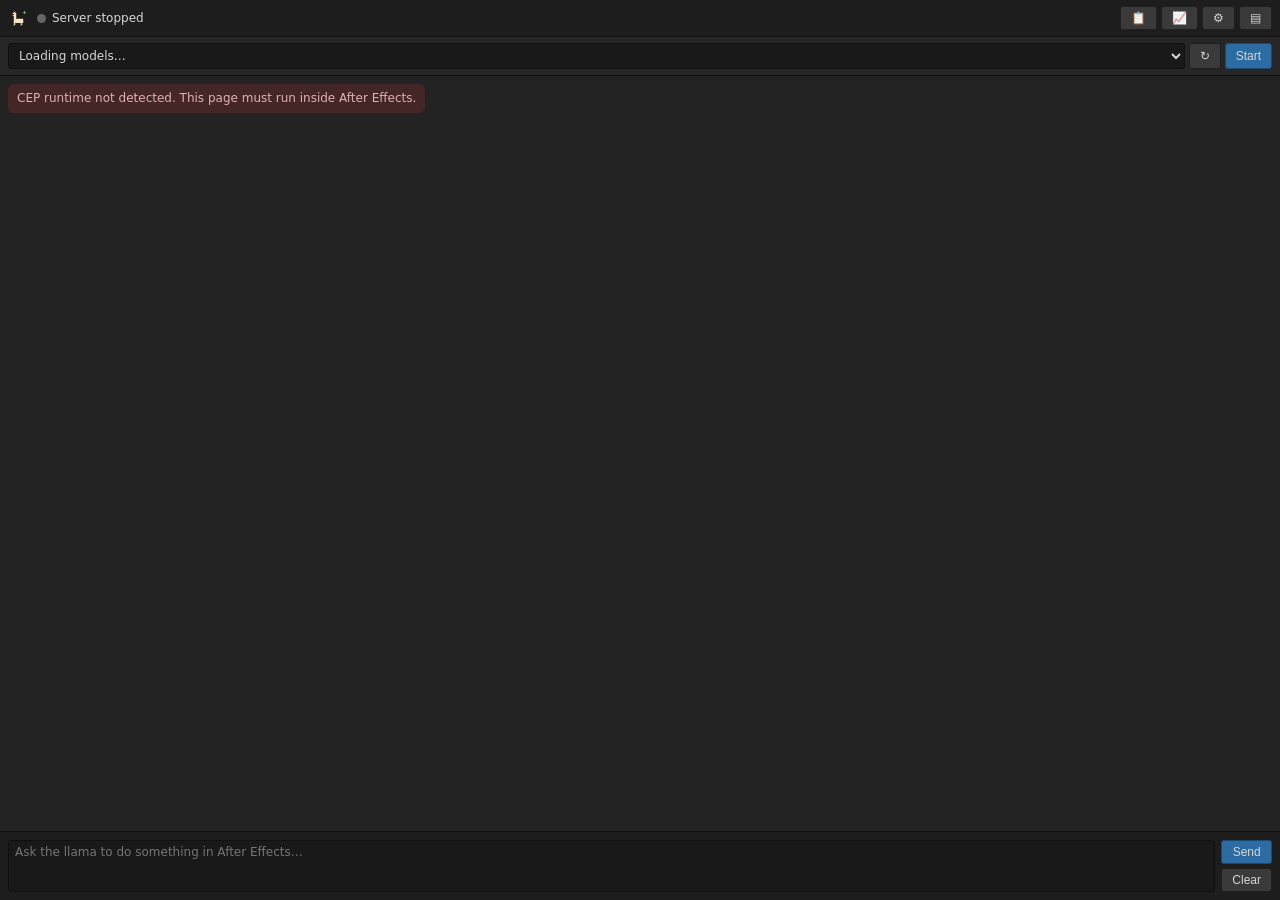
<file: extension/index.html>
<!DOCTYPE html>
<html>
<head>
  <meta charset="UTF-8"/>
  <title>AE Llama</title>
  <link rel="stylesheet" href="css/style.css"/>
</head>
<body>
  <div id="app">

    <header id="topbar">
      <div id="status">
        <img id="brand-icon" src="icons/icon-dark.png" alt=""
             width="23" height="23"/>
        <span id="status-dot" class="dot off"></span>
        <span id="status-text">Server stopped</span>
      </div>
      <div id="topbar-buttons">
        <button id="btn-copy-chat"
                title="Copy the whole chat + system info">&#128203;</button>
        <button id="btn-visualizer" title="Visualizer">&#128200;</button>
        <button id="btn-settings" title="Settings">&#9881;</button>
        <button id="btn-logs" title="Server log">&#9636;</button>
      </div>
    </header>

    <section id="model-row">
      <select id="model-select" title="Model file (.gguf)">
        <option value="">Loading models&hellip;</option>
      </select>
      <button id="btn-refresh-models" title="Rescan models folder">&#8635;</button>
      <button id="btn-server-toggle" class="primary" title="Start / stop llama-server">Start</button>
    </section>

    <section id="starter-row" class="hidden">
      <select id="starter-select" title="Curated models sized to your GPU"></select>
      <button id="btn-get-model" class="primary">Download</button>
    </section>

    <section id="progress-row" class="hidden">
      <div id="progress-info">
        <span id="progress-label"></span>
        <div id="progress-track"><div id="progress-fill"></div></div>
      </div>
      <button id="btn-progress-cancel" class="danger" title="Cancel download">&#10005;</button>
    </section>

    <section id="settings-drawer" class="drawer hidden">
      <h3>Updates</h3>
      <p id="version-line" class="fineprint"></p>
      <label class="check">
        <input id="set-auto-update" type="checkbox"/>
        <span>Install panel updates automatically</span>
      </label>
      <div class="drawer-actions" style="justify-content: flex-start;">
        <button id="btn-check-updates">Check for updates</button>
        <button id="btn-update-panel">Update panel now</button>
        <button id="btn-update-engine">Reinstall / update engine</button>
        <button id="btn-self-test"
                title="Run every tool against a scratch comp in real AE and report pass/fail">
          Run self-test</button>
      </div>

      <h3>Models</h3>
      <p class="fineprint">Curated GGUF models sized to your GPU; the best
        fit for your VRAM is preselected. Downloads go to the models folder.</p>
      <div class="pathfield">
        <select id="set-model-select"></select>
        <button id="btn-get-model-settings">Download</button>
      </div>

      <h3>Settings</h3>

      <label class="check">
        <input id="set-dryrun" type="checkbox"/>
        <span>Dry run (show commands, don't apply)</span>
      </label>

      <div class="drawer-actions" style="justify-content: flex-start;">
        <button id="btn-advanced-toggle">Advanced &#9656;</button>
      </div>

      <div id="advanced-settings" class="hidden">
        <label>Models folder
          <div class="pathfield">
            <input id="set-models-dir" type="text" spellcheck="false"/>
            <button id="btn-browse-models-dir">&hellip;</button>
          </div>
        </label>

        <label>llama-server.exe
          <div class="pathfield">
            <input id="set-server-path" type="text" spellcheck="false"/>
            <button id="btn-browse-server">&hellip;</button>
          </div>
        </label>

        <div class="grid2">
          <label>Port
            <input id="set-port" type="number" min="1024" max="65535"/>
          </label>
          <label>Context size
            <input id="set-ctx" type="number" min="512" step="512"/>
          </label>
          <label>GPU layers (-ngl)
            <input id="set-ngl" type="number" min="0" max="999"/>
          </label>
          <label>Temperature
            <input id="set-temp" type="number" min="0" max="2" step="0.1"/>
          </label>
          <label>Max tool rounds
            <input id="set-rounds" type="number" min="1" max="8"/>
          </label>
          <label title="Testing: enforce this VRAM budget instead of the measured one, so any hardware tier's behavior can be exercised on this card. 0 = use the real number.">
            VRAM override (GB, 0&nbsp;=&nbsp;off)
            <input id="set-vram-override" type="number" min="0" max="256"/>
          </label>
        </div>
      </div>

      <div class="drawer-actions" style="justify-content: flex-start;">
        <button id="btn-comfy-toggle">ComfyUI &#9656;</button>
      </div>

      <div id="comfy-settings" class="hidden">
        <h3>ComfyUI (image / video generation)</h3>

        <label>Backend
          <select id="set-comfy-backend">
            <option value="managed">Built-in (the panel installs and runs it)</option>
            <option value="own">Use my own ComfyUI</option>
          </select>
        </label>

        <label>Built-in backend port
          <input id="set-comfy-managed-port" type="number" min="1"
                 max="65535" step="1" placeholder="8288"/>
        </label>

        <label>Instance URL (only used with "Use my own ComfyUI")
          <input id="set-comfy-url" type="text" spellcheck="false"
                 placeholder="http://127.0.0.1:8188"/>
        </label>

        <label>My ComfyUI install folder (optional &mdash; set this even
          when using the built-in backend: the panel reads its
          <code>models</code> folder AND its
          <code>extra_model_paths.yaml</code>, so every model you already
          have is found)
          <div class="pathfield">
            <input id="set-comfy-dir" type="text" spellcheck="false"/>
            <button id="btn-browse-comfy-dir">&hellip;</button>
          </div>
        </label>

        <label>Workflow templates folder (API-format .json)
          <div class="pathfield">
            <input id="set-comfy-workflows" type="text" spellcheck="false"/>
            <button id="btn-browse-comfy-workflows">&hellip;</button>
          </div>
        </label>

        <label>Generated files folder
          <div class="pathfield">
            <input id="set-comfy-out" type="text" spellcheck="false"/>
            <button id="btn-browse-comfy-out">&hellip;</button>
          </div>
        </label>

        <label>Models folder (optional &mdash; generation models get big)
          <div class="pathfield">
            <input id="set-comfy-models" type="text" spellcheck="false"
                   placeholder="(default: inside the hidden backend)"/>
            <button id="btn-browse-comfy-models">&hellip;</button>
          </div>
        </label>

        <label>Extra model folders (optional &mdash; one per line; already
          have models elsewhere? Point at them. Per-kind:
          <code>checkpoints=D:\SD\ckpts</code>)
          <textarea id="set-comfy-model-roots" rows="2" spellcheck="false"
                    placeholder="(none)"></textarea>
        </label>
        <div class="drawer-actions" style="justify-content: flex-start;">
          <button id="btn-scan-model-roots"
                  title="Look in the usual ComfyUI model folders on this PC (never the whole drive)">
            Scan for models</button>
        </div>
        <div id="model-roots-report" class="model-roots-report"><!-- filled
          by main.js: per-line folder check, or scan candidates --></div>

        <div class="grid2">
          <label>Generation timeout (s)
            <input id="set-comfy-timeout" type="number" min="30" step="30"/>
          </label>
          <label>Pause chat during generation
            <select id="set-comfy-pause-llm">
              <option value="auto">auto &mdash; this card decides</option>
              <option value="always">always</option>
              <option value="never">never (refuse what cannot fit)</option>
            </select>
          </label>
        </div>

        <div id="tier-line" class="tier-line"><!-- filled by main.js:
          the combined hardware-tier line (chat + generation picks) --></div>
        <div class="enhance-block">
          <span class="enhance-title">Workflows</span>
          <div id="comfy-enhance-list">
            <!-- one row per installed template, filled by main.js from
                 Tools.workflowRows(): what it renders, what it needs,
                 whether it is enabled, and whether the chat model
                 rewrites the prompt for it before generating. Format
                 examples are hidden — they hold a placeholder checkpoint
                 and can never render. -->
          </div>
        </div>

        <div class="enhance-block">
          <span class="enhance-title">Generation models on this machine</span>
          <div id="comfy-genmodels-list">
            <!-- one row per catalog model, filled by main.js: what is on
                 disk (measured), with Download / Remove. Remove only ever
                 deletes from the panel's own model folders. -->
          </div>
        </div>

        <div class="drawer-actions">
          <button id="btn-comfy-install"
                  title="One-time ~2 GB download; runs invisibly">
            Install hidden backend</button>
          <button id="btn-comfy-launch">Launch ComfyUI</button>
          <button id="btn-comfy-test">Test connection</button>
        </div>
      </div>

      <div class="drawer-actions">
        <button id="btn-settings-close">Close</button>
      </div>

    </section>

    <section id="log-drawer" class="drawer hidden">
      <h3>Server log</h3>
      <pre id="log-output"></pre>
      <div class="drawer-actions">
        <button id="btn-log-clear">Clear</button>
        <button id="btn-log-close">Close</button>
      </div>
    </section>

    <div id="main-split">
      <main id="chat"></main>

      <div id="split-handle" class="hidden"
           title="Drag to resize the Visualizer"></div>

      <aside id="visualizer" class="hidden">
        <div class="viz-title">Visualizer</div>

        <select id="viz-mode">
          <option value="stagger">Stagger start times</option>
          <option value="property">Distribute property</option>
          <option value="ease">Keyframe ease</option>
        </select>

        <canvas id="viz-canvas" width="240" height="240"></canvas>

        <div id="viz-presets">
          <button data-bez="0.25,0.25,0.75,0.75">Linear</button>
          <button data-bez="0.42,0,1,1">In</button>
          <button data-bez="0,0,0.58,1">Out</button>
          <button data-bez="0.42,0,0.58,1">In-Out</button>
          <button data-bez="0.34,1.56,0.64,1">Overshoot</button>
        </div>

        <div id="viz-params-stagger" class="viz-params">
          <label>Spread (s, TOTAL across all layers)
            <input id="viz-spread" type="number" min="0.1" step="0.5" value="5"/>
          </label>
          <label>Start at (s, blank = keep earliest)
            <input id="viz-startat" type="number" step="0.5"/>
          </label>
          <label>Order
            <select id="viz-order">
              <option value="in">By inPoint (chunks)</option>
              <option value="stack">Layer stack</option>
              <option value="reverse">Reverse stack</option>
            </select>
          </label>
        </div>

        <div id="viz-params-property" class="viz-params hidden">
          <label>Property
            <select id="viz-prop">
              <option value="opacity">Opacity (%)</option>
              <option value="scale">Scale (%)</option>
              <option value="rotation">Rotation (°)</option>
              <option value="position_x">Position X (px)</option>
              <option value="position_y">Position Y (px)</option>
            </select>
          </label>
          <div class="grid2">
            <label>From
              <input id="viz-from" type="number" step="1" value="0"/>
            </label>
            <label>To
              <input id="viz-to" type="number" step="1" value="100"/>
            </label>
          </div>
        </div>

        <div id="viz-params-ease" class="viz-params hidden">
          <label>Layer (name, blank = selected)
            <input id="viz-ease-layer" type="text" spellcheck="false"/>
          </label>
          <label>Property
            <input id="viz-ease-prop" type="text" value="position"
                   spellcheck="false"/>
          </label>
          <label class="check">
            <input id="viz-ease-all" type="checkbox" checked/>
            <span>All keyframe pairs</span>
          </label>
        </div>

        <button id="viz-apply" class="primary">Apply to selection</button>
        <p id="viz-hint" class="fineprint"></p>
      </aside>
    </div>

    <footer id="composer">
      <textarea id="chat-input" rows="2"
        placeholder="Ask the llama to do something in After Effects&hellip;"></textarea>
      <div id="composer-buttons">
        <button id="btn-send" class="primary" title="Send (Enter)">Send</button>
        <button id="btn-clear-chat" title="Clear conversation">Clear</button>
      </div>
    </footer>

  </div>

  <script src="js/libs/cep-bridge.js"></script>
  <script src="js/version.js"></script>
  <script src="js/settings.js"></script>
  <script src="js/tiers.js"></script>
  <script src="js/llama.js"></script>
  <script src="js/comfy.js"></script>
  <script src="js/whisper.js"></script>
  <script src="js/ffmpeg.js"></script>
  <script src="js/setup.js"></script>
  <script src="js/mogrt-read.js"></script>
  <script src="js/tools.js"></script>
  <script src="js/selftest.js"></script>
  <script src="js/visualizer.js"></script>
  <script src="js/main.js"></script>
</body>
</html>
</file>
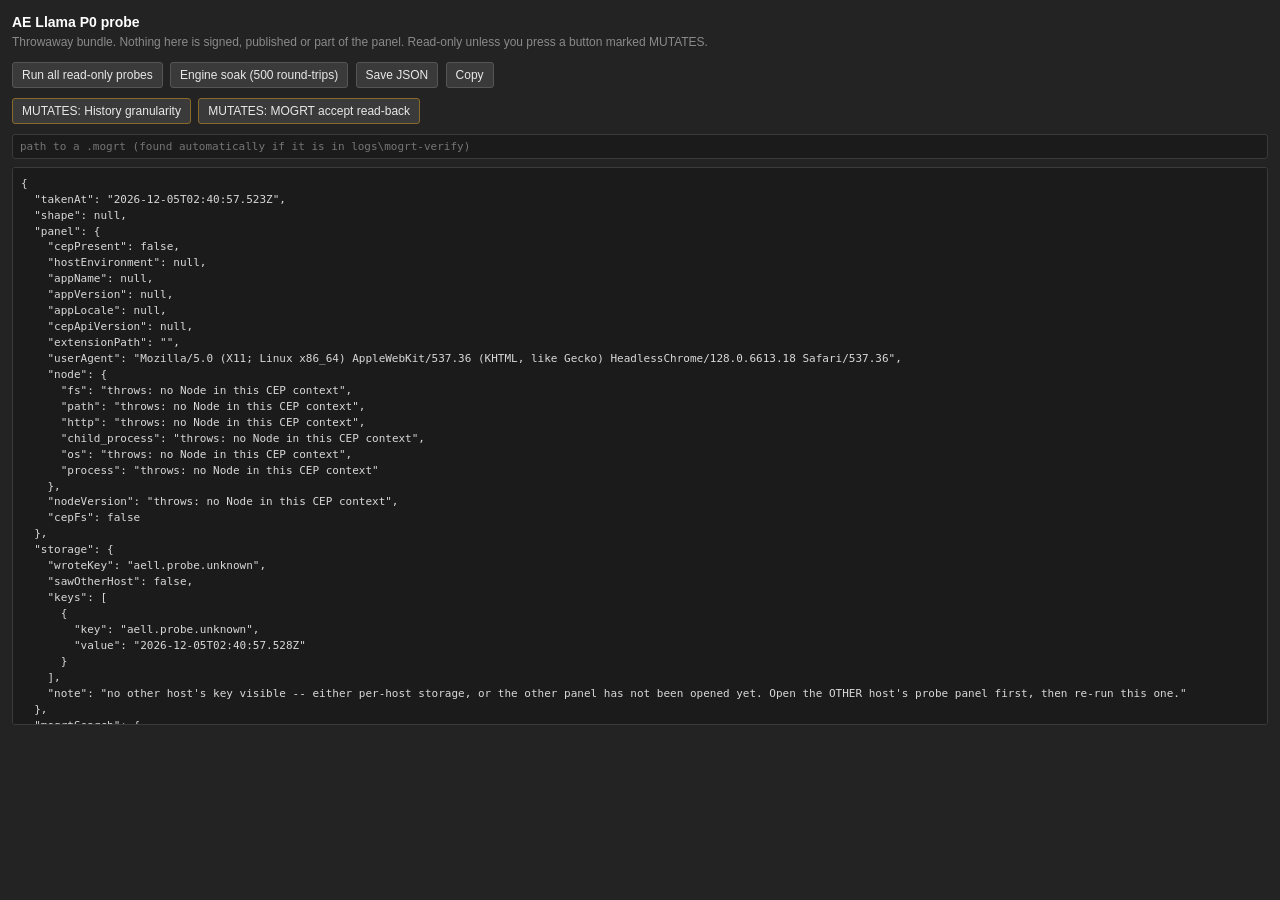
<file: probe/com.cptk.aellama.probe/index.html>
<!DOCTYPE html>
<html>
<head>
<meta charset="utf-8">
<title>AE Llama P0 Probe</title>
<style>
  body { background:#232323; color:#d8d8d8; font:12px/1.45 "Segoe UI",sans-serif;
         margin:0; padding:12px; }
  h1 { font-size:14px; margin:0 0 2px; color:#fff; }
  .sub { color:#8a8a8a; margin:0 0 10px; }
  button { background:#3a3a3a; color:#e8e8e8; border:1px solid #555;
           border-radius:3px; padding:5px 9px; margin:0 4px 4px 0;
           cursor:pointer; font-size:12px; }
  button:hover { background:#484848; }
  button.warn { border-color:#8a6a2a; }
  #out { white-space:pre-wrap; font-family:Consolas,monospace; font-size:11px;
         background:#1b1b1b; border:1px solid #3a3a3a; border-radius:3px;
         padding:8px; margin-top:8px; max-height:60vh; overflow:auto; }
  .row { margin-bottom:6px; }
  .ok { color:#7ec97e; } .bad { color:#e08a8a; } .warnc { color:#e0c07a; }
  .hint { color:#e0c07a; font-size:11px; margin-left:4px; }
  #mogrt-path { width:100%; box-sizing:border-box; background:#1b1b1b;
                color:#d8d8d8; border:1px solid #3a3a3a; border-radius:3px;
                padding:5px 7px; font-family:Consolas,monospace;
                font-size:11px; }
</style>
</head>
<body>
<h1>AE Llama P0 probe</h1>
<p class="sub">Throwaway bundle. Nothing here is signed, published or part
of the panel. Read-only unless you press a button marked MUTATES.</p>

<div class="row">
  <button id="b-run">Run all read-only probes</button>
  <button id="b-soak">Engine soak (500 round-trips)</button>
  <button id="b-save">Save JSON</button>
  <button id="b-copy">Copy</button>
</div>
<div class="row">
  <button id="b-history" class="warn">MUTATES: History granularity</button>
  <button id="b-mogrt" class="warn">MUTATES: MOGRT accept read-back</button>
  <span id="arm-hint" class="hint"></span>
</div>
<div class="row">
  <input id="mogrt-path" type="text" spellcheck="false"
         placeholder="path to a .mogrt (found automatically if it is in logs\mogrt-verify)">
</div>

<div id="out">Press "Run all read-only probes".</div>

<script>
(function () {
  "use strict";

  // ---------------------------------------------------------- CEP shims
  // Deliberately not the panel's cep-bridge.js: this page has to work
  // even in a host where the panel's assumptions are wrong.
  function core() { return window.__adobe_cep__ || null; }

  function nodeRequire(name) {
    if (window.cep_node && typeof window.cep_node.require === "function") {
      return window.cep_node.require(name);
    }
    if (typeof window.require === "function") { return window.require(name); }
    throw new Error("no Node in this CEP context");
  }

  function evalScript(src, cb) {
    var c = core();
    if (!c) { cb("EvalScript error.", true); return; }
    c.evalScript(src, function (r) { cb(r, r === "EvalScript error."); });
  }

  /*
   * Load probe.jsx by the absolute path CEP hands the PANEL, exactly as
   * extension/js/main.js has always loaded hostscript.jsx.
   *
   * Measured 2026-09-02 (CEP 12.0.1): the manifest's ScriptPath IS
   * evaluated, but $.fileName inside it is not a path - AE returned "7"
   * then "8" on the next launch, Premiere returned "". new File() treats
   * those as RELATIVE and resolves them against the host's working
   * directory, so a loader "finds" the host's own install folder and
   * looks for its siblings there. Relying on ScriptPath alone left
   * AELLP_call undefined and every probe returned an empty string.
   */
  var probeLoaded = false;

  function ensureProbe(cb) {
    if (probeLoaded) { cb(null); return; }
    var jsx = extPath() + "/jsx/probe.jsx";
    var literal = JSON.stringify(jsx);
    evalScript('(function(){try{$.evalFile(new File(' + literal +
               '));}catch(e){return "throw: "+e;}' +
               'return typeof AELLP_call;})()',
      function (raw, isErr) {
        if (isErr) {
          cb("evalScript itself failed loading the probe - this host is " +
             "not reachable from CEP at all");
          return;
        }
        var s = String(raw || "");
        if (s === "function") {
          probeLoaded = true;
          results.probeLoad = { via: "panel $.evalFile", path: jsx };
          cb(null);
          return;
        }
        results.probeLoad = { via: "panel $.evalFile", path: jsx,
                              typeofCall: s || "(empty reply)" };
        cb("probe.jsx did not define AELLP_call (typeof came back " +
           (s ? '"' + s + '"' : "EMPTY") + "). Looked for: " + jsx);
      });
  }

  /** AELLP_call through evalScript, parsed. cb(err, data). */
  function probe(name, args, cb) {
    ensureProbe(function (loadErr) {
      if (loadErr) { cb(loadErr); return; }
      var argsJson = JSON.stringify(args || {});
      var literal = JSON.stringify(argsJson);   // a JS string literal
      evalScript('AELLP_call("' + name + '", ' + literal + ')',
        function (raw, isErr) {
          if (isErr) { cb("evalScript failed: " + raw); return; }
          // An EMPTY reply is the signature of a call into a host where
          // the function does not exist, not of a malformed result.
          if (raw === null || typeof raw === "undefined" || raw === "") {
            cb("empty reply from the host - AELLP_call returned nothing, " +
               "so it is probably not defined in this engine");
            return;
          }
          var parsed;
          try { parsed = JSON.parse(raw); }
          catch (e) {
            cb("unparseable reply: " + String(raw).slice(0, 400));
            return;
          }
          if (!parsed.ok) { cb(parsed.error); return; }
          cb(null, parsed.data);
        });
    });
  }

  function extPath() {
    var c = core();
    if (!c) { return ""; }
    var p = c.getSystemPath("extension");
    try { p = decodeURI(p); } catch (e) {}
    if (navigator.platform.indexOf("Win") === 0) {
      p = p.replace(/^file:\/\/\//, "");
    } else {
      p = p.replace(/^file:\/\//, "");
    }
    return p.replace(/[\\\/]+$/, "");
  }

  // ------------------------------------------------------------- state
  var results = { takenAt: new Date().toISOString(), shape: null };
  var out = document.getElementById("out");

  function render() {
    out.textContent = JSON.stringify(results, null, 2);
  }
  function note(msg) {
    out.textContent = msg + "\n\n" + JSON.stringify(results, null, 2);
  }

  function hostEnv() {
    var c = core();
    if (!c) { return null; }
    try { return JSON.parse(c.getHostEnvironment()); }
    catch (e) { return { parseError: String(e) }; }
  }

  // ------------------------------------------------- panel-side facts
  function panelFacts() {
    var d = {};
    var c = core();
    d.cepPresent = !!c;
    var env = hostEnv();
    d.hostEnvironment = env;
    // The one string host.js will branch on. Expected "AEFT"/"PPRO";
    // anything else is a finding, not a default.
    d.appName = env ? env.appName : null;
    d.appVersion = env ? env.appVersion : null;
    d.appLocale = env ? env.appLocale : null;
    d.cepApiVersion = null;
    try {
      if (c && typeof c.getCurrentApiVersion === "function") {
        d.cepApiVersion = JSON.parse(c.getCurrentApiVersion());
      }
    } catch (e) { d.cepApiVersion = "throws: " + String(e); }
    d.extensionPath = extPath();
    d.userAgent = navigator.userAgent;

    // Node: everything the panel does (llama-server, ComfyUI, ffmpeg,
    // settings mirror) rests on these three being requirable.
    d.node = {};
    ["fs", "path", "http", "child_process", "os", "process"].forEach(
      function (m) {
        try { d.node[m] = !!nodeRequire(m); }
        catch (e) { d.node[m] = "throws: " + String(e.message || e); }
      });
    try {
      var proc = nodeRequire("process");
      d.nodeVersion = proc.versions ? proc.versions.node : null;
      d.appdata = proc.env.APPDATA || "";
      d.localappdata = proc.env.LOCALAPPDATA || "";
    } catch (e2) { d.nodeVersion = "throws: " + String(e2.message || e2); }

    // cep.fs is what the panel's file picker uses.
    d.cepFs = !!(window.cep && window.cep.fs &&
                 window.cep.fs.showOpenDialogEx);
    return d;
  }

  /*
   * localStorage scoping across hosts. If CEP shares storage per
   * extension id, opening the Premiere panel would let one panel's
   * orphan reaper kill the other's llama-server; if it is per host,
   * neither can see the other's PID record. Each host stamps its own
   * key on load; seeing the OTHER host's key is the answer.
   */
  function storageProbe(appName) {
    var d = { wroteKey: null, sawOtherHost: null, keys: [] };
    var mine = "aell.probe." + (appName || "unknown");
    try {
      localStorage.setItem(mine, new Date().toISOString());
      d.wroteKey = mine;
      var i, k;
      for (i = 0; i < localStorage.length; i++) {
        k = localStorage.key(i);
        if (k && k.indexOf("aell.") === 0) {
          d.keys.push({ key: k, value: localStorage.getItem(k) });
        }
      }
      d.sawOtherHost = false;
      for (i = 0; i < d.keys.length; i++) {
        if (d.keys[i].key !== mine) { d.sawOtherHost = true; }
      }
      d.note = d.sawOtherHost
        ? "SHARED across hosts (this panel can see another host's key)"
        : "no other host's key visible -- either per-host storage, or " +
          "the other panel has not been opened yet. Open the OTHER " +
          "host's probe panel first, then re-run this one.";
    } catch (e) {
      d.error = String(e.message || e);
    }
    return d;
  }

  // ---------------------------------------------------------- the runs
  function runReadOnly() {
    note("running...");
    results.takenAt = new Date().toISOString();
    results.panel = panelFacts();
    results.storage = storageProbe(results.panel.appName);
    results.shape = shapeInUse();

    probe("ping", {}, function (err, data) {
      results.evalScript = err ? { ok: false, error: err }
                               : { ok: true, ping: data };
      probe("hostFacts", {}, function (err2, facts) {
        results.hostFacts = err2 ? { error: err2 } : facts;
        probe("qeProbe", {}, function (err3, qe) {
          results.qe = err3 ? { error: err3 } : qe;
          // What the manifest's ScriptPath managed on its own. Shape B's
          // loader.jsx is expected to FAIL to find its sibling (see its
          // header): the measurement is what $.fileName reported, not
          // whether it won.
          readScriptPath(function (fact) {
            results.scriptPath = fact.scriptPath || null;
            results.scriptPathNote = fact.note || null;
            render();
            autoSave();
          });
        });
      });
    });
  }

  /* SHAPE-SHARED-BEGIN (both doors keep this block byte-identical) */
  /*
   * WHICH MANIFEST SHAPE IS INSTALLED, graded from the manifest's own
   * bytes.
   *
   * Shape A gives every <Extension> its own HostList; shape B gives one
   * <Extension> one HostList and branches in a ScriptPath loader. The
   * two counts are the discriminator, and both doors have to grade them
   * by the SAME rule: the report merges the two artifacts row by row and
   * takes the newest source that has a value, so two rules would mean
   * the row quietly changes question the day a newer run answers it.
   *
   * An unreadable or non-manifest file used to grade "B (one HostList,
   * loader)" -- zero HostLists is not more than one -- so a read that
   * found nothing at all came back as a measurement. There is no shape
   * without an <Extension>, and saying so is what keeps a miss out of
   * the report.
   */
  function AELLP_shapeOfXml(xml) {
    var s = String(xml === null || xml === undefined ? "" : xml);
    var extensions = (s.match(/<Extension\s+Id=/g) || []).length;
    var hostLists = (s.match(/<HostList>/g) || []).length;
    if (!extensions && !hostLists) {
      return { extensionEntries: 0, hostLists: 0, guess: null,
               error: "no <Extension Id=...> and no <HostList> in " +
                      s.length + " bytes: this is not a CEP manifest" };
    }
    return { extensionEntries: extensions, hostLists: hostLists,
             guess: (hostLists > 1 ? "A (per-extension HostList)"
                                   : "B (one HostList, loader)") };
  }
  /* SHAPE-SHARED-END */

  /* SCRIPTPATH-SHARED-BEGIN (both doors keep this block byte-identical) */
  /*
   * WHAT $.fileName SAID INSIDE THE MANIFEST'S ScriptPath, recorded the
   * same way by whichever door took the reading.
   *
   * The answer is short and it is the whole point: AE 26.3 returned "7"
   * and then "8" on the next launch, Premiere 26.3.2 returned "". Both
   * doors stored it as `(fname && fname !== "undefined") ? fname : null`
   * -- an expression that throws Premiere's answer away, because "" is
   * falsy -- so the one host the measurement exists FOR reported the row
   * unmeasured. Three states, kept apart:
   *
   *   unset   the global does not exist, so loader.jsx never ran in this
   *           engine and THIS RUN has nothing to say. The caller records
   *           a NOTE and no reading: a reading that says nothing would
   *           still be the newest source for the row, and would displace
   *           an older run's real answer with our silence.
   *   empty   the global exists and is "". That IS the measurement.
   *   named   whatever it said.
   *
   * `chars` is counted in the HOST (String(...).length) because an empty
   * reply DELIVERED over evalScript cannot otherwise be told apart from
   * a value that is itself empty -- and those are different findings.
   */
  function AELLP_scriptPathFact(typeName, chars, raw, loaderSaid) {
    var n = parseInt(chars, 10);
    var text = String(raw === null || raw === undefined ? "" : raw);
    var said = (loaderSaid && loaderSaid !== "undefined")
      ? String(loaderSaid) : null;
    var out;
    if (String(typeName) !== "string") {
      return { note: "$.global.AELLP_LOADER_FILENAME is " +
                     String(typeName || "(no reply)") + " in this engine: " +
                     "the probe bundle's ScriptPath (jsx/loader.jsx) did " +
                     "not run here, so this run cannot say what $.fileName " +
                     "reported inside it" };
    }
    if (isNaN(n)) { n = text.length; }
    out = { dollarFileName: text,
            dollarFileNameChars: n,
            dollarFileNameSaid: n === 0 ? "(the empty string)" : text,
            loaderSaid: said,
            note: "ScriptPath IS evaluated, but $.fileName inside it is " +
                  "not a path (AE 26.3 returned \"7\", Premiere 26.3.2 " +
                  "\"\"). new File() treats that as RELATIVE and resolves " +
                  "it against the host's working directory, which is why " +
                  "it reads back like the host's own install folder. Both " +
                  "doors load probe.jsx by absolute path instead." };
    if (n > 0 && text === "") {
      out.dollarFileNameSaid = "(" + n + " characters the host counted, " +
                               "but evalScript delivered an empty reply)";
      out.transport = "the value did not survive the CEP round trip";
    }
    return { scriptPath: out };
  }
  /* SCRIPTPATH-SHARED-END */

  /**
   * Take that reading through this door. THREE separate one-fact reads:
   * the type, the length counted in the HOST, and the value. Joining
   * them into one reply and splitting it is one embedded delimiter away
   * from a wrong answer, and this value is a measurement.
   *
   * cb gets whatever the shared block returns: {scriptPath} or {note}.
   */
  function readScriptPath(cb) {
    evalScript("typeof $.global.AELLP_LOADER_FILENAME", function (t) {
      if (String(t) !== "string") {
        cb(AELLP_scriptPathFact(t, 0, "", null));
        return;
      }
      evalScript("String($.global.AELLP_LOADER_FILENAME).length",
        function (chars) {
          evalScript("String($.global.AELLP_LOADER_FILENAME)",
            function (raw) {
              evalScript("typeof $.global.AELLP_LOADER === 'undefined'" +
                         " ? '' : String($.global.AELLP_LOADER)",
                function (said) {
                  cb(AELLP_scriptPathFact("string", chars, raw, said));
                });
            });
        });
    });
  }

  /**
   * Which manifest shape is installed, read from the folder CEP handed
   * THIS panel. The grading rule is the shared block above, because the
   * door-3 runner answers the same row off the same bundle and the
   * report merges the two artifacts row by row.
   */
  function shapeInUse() {
    var p = "(extension path unknown)";
    try {
      var fsMod = nodeRequire("fs");
      p = extPath() + "/CSXS/manifest.xml";
      var out = AELLP_shapeOfXml(fsMod.readFileSync(p, "utf8"));
      out.readFrom = p;
      out.via = "the visible panel, from the folder CEP handed it";
      return out;
    } catch (e) {
      return { guess: null, error: String(e.message || e), readFrom: p };
    }
  }

  /*
   * Engine soak. A third party measured a long-lived Premiere
   * ExtendScript engine degrading into "InternalError: Stack overrun",
   * after which every call dies opaquely. The panel would hit that in a
   * long session; better to hit it here, with a count.
   */
  function runSoak() {
    // Refuse rather than report a degraded engine. The first run of this
    // panel logged "DEGRADED at round 1" when the real story was that
    // probe.jsx had never loaded - a soak that cannot tell those apart
    // is worse than no soak.
    ensureProbe(function (loadErr) {
      if (loadErr) {
        results.soak = { skipped: "the probe is not loaded, so there is " +
                                  "nothing to soak: " + loadErr };
        render();
        autoSave();
        return;
      }
      soakLoop();
    });
  }

  function soakLoop() {
    note("soaking: 0/500");
    AELLP_soak({ rounds: 500 },
      function (round, cb) {
        probe("echo", AELLP_soakArgs(round), function (err, data) {
          cb(AELLP_soakCheck(err, data));
        });
      },
      function (ran, total) { note("soaking: " + ran + "/" + total); },
      function (res) {
        results.soak = res;
        if (res.error) { results.soakError = res.error; }
        render();
        autoSave();
      });
  }

  /* SOAK-SHARED-BEGIN (both doors keep this block byte-identical) */
  /*
   * THE ENGINE SOAK, in ONE implementation both doors run.
   *
   * What it measures is the CEP -> ExtendScript ROUND TRIP, and that is
   * the whole point: the degradation a third party reported on a
   * long-lived Premiere engine ("InternalError: Stack overrun", after
   * which every call dies opaquely) accumulates per evalScript ENTRY.
   * A loop of 500 iterations INSIDE one evalScript would therefore
   * measure nothing at all and report green -- which is why this is not
   * a battery step in probe.jsx. `callOne(round, cb)` is one whole
   * round trip, supplied by the door that owns the CEP side.
   *
   * A soak that ran out of wall clock is SKIPPED, never a pass: the
   * claim being graded is "500 round-trips survived", and 137 of them
   * does not support it. The grader reads `skipped` as unmeasured.
   */
  function AELLP_soak(opts, callOne, onProgress, whenDone) {
    opts = opts || {};
    var total = opts.rounds > 0 ? opts.rounds : 500;
    var budgetMs = opts.budgetMs > 0 ? opts.budgetMs : 0;
    var every = opts.progressEvery > 0 ? opts.progressEvery : 25;
    var now = opts.now || function () { return new Date().getTime(); };
    var later = opts.later || function (fn) { setTimeout(fn, 0); };
    var started = now();
    var ran = 0, failedAt = null, failure = null, ranOut = false;

    function stop() {
      var res = { rounds: ran, total: total, failedAt: failedAt,
                  ms: now() - started, payloadBytes: AELLP_SOAK_PAD };
      if (failure) { res.error = failure; }
      if (ranOut) {
        res.skipped = "the soak budget (" + budgetMs + "ms) ran out after " +
                      ran + " of " + total + " round-trips; a partial soak " +
                      "is not the claim being graded, so it is unmeasured";
      }
      res.verdict = failedAt !== null
        ? "DEGRADED at round " + failedAt
        : (ranOut ? "STOPPED at round " + ran + " of " + total
                  : "survived " + total + " round-trips");
      whenDone(res);
    }

    function step() {
      if (failedAt !== null || ran >= total) { stop(); return; }
      if (budgetMs && (now() - started) >= budgetMs) { ranOut = true; stop(); return; }
      callOne(ran + 1, function (err) {
        if (err) {
          failedAt = ran + 1;
          failure = String(err);
        } else {
          ran++;
          if (onProgress && ran % every === 0) { onProgress(ran, total); }
        }
        later(step);
      });
    }
    step();
  }

  /*
   * The payload size, in ONE place, because the round trip and the
   * check that it survived have to agree. A reply that comes back
   * SHORT is a degraded engine, not a passing round.
   */
  var AELLP_SOAK_PAD = 2000;

  /** The echo arguments AELLP_call takes, as the door will send them. */
  function AELLP_soakArgs(round) {
    return { round: round, pad: AELLP_SOAK_PAD };
  }

  /** cb(null) only when the engine really echoed the whole payload. */
  function AELLP_soakCheck(err, data) {
    if (err) { return String(err); }
    if (!data) { return "no data came back"; }
    if (data.pad !== AELLP_SOAK_PAD) {
      return "short payload: asked for " + AELLP_SOAK_PAD +
             " bytes, got " + String(data.pad);
    }
    return null;
  }
  /* SOAK-SHARED-END */

  // ------------------------------------------------------------- saving
  function probeDir() {
    var proc = nodeRequire("process");
    var path = nodeRequire("path");
    var base = proc.env.APPDATA || proc.env.USERPROFILE || extPath();
    return path.join(base, "AE-Llama", "probes");
  }

  function save() {
    try {
      var fs = nodeRequire("fs");
      var path = nodeRequire("path");
      var dir = probeDir();
      if (!fs.existsSync(dir)) { fs.mkdirSync(dir, { recursive: true }); }
      var host = (results.panel && results.panel.appName) || "unknown";
      var file = path.join(dir, "runtime-" + host + ".json");
      fs.writeFileSync(file, JSON.stringify(results, null, 2), "utf8");
      return file;
    } catch (e) {
      return "FAILED: " + String(e.message || e);
    }
  }

  function autoSave() {
    var where = save();
    results.savedTo = where;
    note("saved to " + where);
  }

  // -------------------------------------------------------------- wiring
  document.getElementById("b-run").addEventListener("click", runReadOnly);
  document.getElementById("b-soak").addEventListener("click", runSoak);
  document.getElementById("b-save").addEventListener("click", function () {
    note("saved to " + save());
  });
  document.getElementById("b-copy").addEventListener("click", function () {
    var ta = document.createElement("textarea");
    ta.value = JSON.stringify(results, null, 2);
    document.body.appendChild(ta);
    ta.select();
    try { document.execCommand("copy"); } catch (e) {}
    document.body.removeChild(ta);
    note("copied to clipboard");
  });

  /*
   * The two MUTATES buttons ARM on the first click and FIRE on the
   * second, instead of calling window.confirm. Two reasons: a CEP panel
   * can suppress the native dialogs (so a confirm() that never appears
   * reads as "the button does nothing"), and an arm step is visible in
   * the panel itself rather than in a modal that may be behind the app.
   */
  var armed = null, armTimer = null;
  var hint = document.getElementById("arm-hint");

  function disarm() {
    armed = null;
    hint.textContent = "";
    if (armTimer) { clearTimeout(armTimer); armTimer = null; }
  }

  function arm(id, what, go) {
    if (armed === id) { disarm(); go(); return; }
    armed = id;
    hint.textContent = "click again to confirm: " + what;
    if (armTimer) { clearTimeout(armTimer); }
    armTimer = setTimeout(disarm, 8000);
  }

  document.getElementById("b-history").addEventListener("click", function () {
    arm("history", "creates 3 bins named AELL PROBE in the OPEN project",
      function () {
        probe("historyProbe", { allowMutate: true }, function (err, data) {
          results.history = err ? { error: err } : data;
          render();
          autoSave();
        });
      });
  });

  document.getElementById("b-mogrt").addEventListener("click", function () {
    var field = document.getElementById("mogrt-path");
    var p = (field.value || "").trim();
    if (!p) {
      note("No .mogrt path. The box below the buttons is empty and nothing " +
           "was found automatically.\n\nPut an absolute path to a .mogrt in " +
           "it (the AE panel writes one to <repo>\\logs\\mogrt-verify\\), " +
           "then click again.");
      return;
    }
    arm("mogrt", "imports that graphic into the ACTIVE sequence at 0",
      function () {
        results.mogrtPath = p;
        probe("mogrtAccept", { allowMutate: true, path: p, videoTrack: 0 },
          function (err, data) {
            results.mogrtAccept = err ? { error: err } : data;
            render();
            autoSave();
          });
      });
  });

  /*
   * Find a .mogrt without asking anyone to type an absolute path. The
   * install is a junction, so realpathSync gives the repo copy of this
   * bundle; the repo root is two levels up, and the AE panel's mogrt
   * probe writes into <repo>\logs\mogrt-verify\.
   */
  /*
   * Is this file plausibly a real capsule? logs\mogrt-verify\ is a TEST
   * folder: it holds deliberately damaged fixtures next to real exports,
   * and the first version of this picked the newest file by mtime and
   * landed on truncated.mogrt. Premiere then refused it, which would
   * have read as "Premiere rejects what AE writes" if the receipt had
   * not said otherwise.
   *
   * A .mogrt is a zip. Checking the local-file signature, the
   * end-of-central-directory record and a definition.json entry costs
   * two reads and separates a real export from a damaged fixture.
   */
  function looksLikeCapsule(fs, full) {
    var fd = null;
    try {
      var st = fs.statSync(full);
      if (st.size < 200) { return { ok: false, why: "only " + st.size + " bytes" }; }
      fd = fs.openSync(full, "r");
      // Byte comparisons, never string ones. A zip signature contains
      // control characters, so writing it as a string literal puts raw
      // invisible bytes into this file - the same hazard class as the
      // NUL bytes that bit this repo before, and impossible to review.
      var head = Buffer.alloc(4);
      fs.readSync(fd, head, 0, 4, 0);
      if (!(head[0] === 0x50 && head[1] === 0x4B &&
            head[2] === 0x03 && head[3] === 0x04)) {
        return { ok: false, why: "not a zip (header bytes " + head[0] + " " +
                 head[1] + " " + head[2] + " " + head[3] + ")" };
      }
      var tailLen = Math.min(st.size, 65536);
      var tail = Buffer.alloc(tailLen);
      fs.readSync(fd, tail, 0, tailLen, st.size - tailLen);
      // End-of-central-directory signature: 50 4B 05 06, searched from
      // the end because that is where it lives.
      var eocd = -1, i;
      for (i = tail.length - 4; i >= 0; i--) {
        if (tail[i] === 0x50 && tail[i + 1] === 0x4B &&
            tail[i + 2] === 0x05 && tail[i + 3] === 0x06) { eocd = i; break; }
      }
      if (eocd === -1) {
        return { ok: false, why: "no end-of-central-directory (truncated)" };
      }
      if (tail.toString("latin1").indexOf("definition.json") === -1) {
        return { ok: false, why: "no definition.json entry" };
      }
      return { ok: true, why: "zip with a definition.json entry" };
    } catch (e) {
      return { ok: false, why: String(e.message || e) };
    } finally {
      if (fd !== null) { try { fs.closeSync(fd); } catch (e2) {} }
    }
  }

  function autofillMogrt() {
    var field = document.getElementById("mogrt-path");
    try {
      var fs = nodeRequire("fs");
      var path = nodeRequire("path");
      var real = fs.realpathSync(extPath());
      var repo = path.resolve(real, "..", "..");
      var dir = path.join(repo, "logs", "mogrt-verify");
      if (!fs.existsSync(dir)) {
        results.mogrtSearch = { looked: dir, found: 0 };
        return;
      }
      var hits = fs.readdirSync(dir)
        .filter(function (n) { return /\.mogrt$/i.test(n); })
        .map(function (n) {
          var full = path.join(dir, n);
          var v = looksLikeCapsule(fs, full);
          return { full: full, name: n, mtime: fs.statSync(full).mtimeMs,
                   usable: v.ok, why: v.why };
        })
        .sort(function (a, b) { return b.mtime - a.mtime; });

      // Every candidate is recorded, so a wrong pick is visible rather
      // than silent - the whole reason this needed fixing.
      results.mogrtSearch = {
        looked: dir,
        found: hits.length,
        candidates: hits.map(function (h) {
          return { name: h.name, usable: h.usable, why: h.why };
        })
      };
      var good = hits.filter(function (h) { return h.usable; });
      if (good.length) {
        field.value = good[0].full;
        results.mogrtSearch.picked = good[0].full;
      } else if (hits.length) {
        results.mogrtSearch.picked = null;
        results.mogrtSearch.note = "found .mogrt files but NONE is a " +
          "readable capsule - they look like damaged test fixtures. " +
          "Export one from the AE panel, or type a path.";
      }
    } catch (e) {
      results.mogrtSearch = { error: String(e.message || e) };
    }
  }

  /*
   * UNATTENDED MODE. scripts/run-ppro-probe.ps1 drops a job file, then
   * launches the host. Premiere restores the panels that were open in
   * the workspace, so this page comes up on its own and runs the whole
   * battery with nobody at the keyboard.
   *
   * The job is CLAIMED (renameSync, atomic) before any work starts:
   * this page can be reopened, and the invisible door-3 runner may be
   * installed alongside it, so exactly one of them must win.
   */
  function claimJob() {
    var fs, path, dir, jobFile, claimed, job;
    try {
      fs = nodeRequire("fs");
      path = nodeRequire("path");
      dir = probeDir();
      jobFile = path.join(dir, "job.json");
      if (!fs.existsSync(jobFile)) { return null; }
      claimed = path.join(dir, "job.running.json");
      fs.renameSync(jobFile, claimed);
      // Strip the BOM: Windows PowerShell 5.1 writes one and JSON.parse
      // throws on it. See the note in the harness runner - this exact
      // line, failing into a silent catch, ate two unattended runs.
      job = JSON.parse(String(fs.readFileSync(claimed, "utf8"))
                         .replace(/^\uFEFF/, ""));
      job.__claimed = claimed;
      return job;
    } catch (e) {
      // Never die silently after consuming the job.
      try {
        fs.writeFileSync(path.join(dir, "job-claimed.json"),
          JSON.stringify({ via: "visible panel",
                           at: new Date().toISOString(),
                           failedBeforeStarting: String(e && e.message ? e.message : e),
                           hint: "the job could not be parsed after being " +
                                 "claimed; a UTF-8 BOM from PowerShell does " +
                                 "exactly this" }, null, 2), "utf8");
      } catch (e2) {}
      return null;
    }
  }

  /* BATTARGS-SHARED-BEGIN (both doors keep this block byte-identical) */
  /*
   * THE JOB'S FIELDS ARE THE BATTERY'S ARGUMENTS. What stood here was a
   * hand-maintained whitelist naming six of them, in two copies, and it
   * silently dropped `seedMedia` and `readyTimeoutMs` the day the job
   * grew them: the dialog-free sequence route (importFiles +
   * createNewSequenceFromClips) therefore never ran on ANY unattended
   * run, and did not even appear in the step's own `tried` list -- the
   * worst shape a loss can take, because it reads as "not applicable"
   * rather than "never delivered".
   *
   * So copy everything and name only what the RUNNER itself owns. A new
   * job field then reaches the battery without either door being
   * edited, and a field the battery ignores costs nothing.
   */
  var AELLP_RUNNER_KEYS = {
    probeJsx: 1,    /* which .jsx to evalFile: the runner's own business */
    probe: 1,       /* which probe to call */
    args: 1,        /* an explicit override, handled at the call site */
    createdAt: 1,   /* provenance */
    __claimed: 1    /* the claim path, added after the file was read */
  };
  function AELLP_battArgs(job, progressPath, mogrtFallback) {
    var out = {}, k;
    for (k in job) {
      if (Object.prototype.hasOwnProperty.call(job, k) &&
          !AELLP_RUNNER_KEYS[k]) {
        out[k] = job[k];
      }
    }
    out.progressPath = progressPath || null;
    if (!out.mogrtPath) { out.mogrtPath = mogrtFallback || null; }
    return out;
  }
  /* BATTARGS-SHARED-END */

  function runJob(job) {
    note("unattended run: job claimed, measuring...");
    results.job = { via: "visible panel", args: job };
    // Breadcrumb the instant we claim, before any host call. A hang
    // after this point is then attributable to a named claimer rather
    // than to "something, somewhere".
    try {
      var fsC = nodeRequire("fs");
      var pathC = nodeRequire("path");
      fsC.writeFileSync(pathC.join(probeDir(), "job-claimed.json"),
        JSON.stringify({ via: "visible panel",
                         host: results.panel && results.panel.appName,
                         at: new Date().toISOString() }, null, 2), "utf8");
    } catch (eB) {}
    results.panel = panelFacts();
    results.storage = storageProbe(results.panel.appName);
    results.shape = shapeInUse();
    autofillMogrt();

    var progressPath = null;
    try {
      progressPath = nodeRequire("path")
        .join(probeDir(), "job-progress.json").replace(/\\/g, "/");
    } catch (eP) {}

    var battArgs = job.args || AELLP_battArgs(
      job, progressPath,
      results.mogrtSearch && results.mogrtSearch.picked);
    probe("battery", battArgs, function (err, data) {
      results.battery = err ? { error: err } : data;
      // The ScriptPath measurement costs nothing and is a fact this
      // project already had to learn twice.
      readScriptPath(function (fact) {
        results.scriptPath = fact.scriptPath || null;
        results.scriptPathNote = fact.note || null;
        results.finishedAt = new Date().toISOString();
        var where = save();
        results.savedTo = where;
        try {
          var fs2 = nodeRequire("fs");
          var path2 = nodeRequire("path");
          fs2.writeFileSync(path2.join(probeDir(), "job-result.json"),
                            JSON.stringify(results, null, 2), "utf8");
          if (job.__claimed) { fs2.unlinkSync(job.__claimed); }
        } catch (e) {}
        note("unattended run finished. Saved to " + where);
      });
    });
  }

  // First paint: enough to tell whether the panel even reached a host.
  results.panel = panelFacts();
  results.storage = storageProbe(results.panel.appName);
  autofillMogrt();
  render();

  var pending = claimJob();
  if (pending) { runJob(pending); }
})();
</script>
</body>
</html>
</file>
<file: extension/css/style.css>
/* AE-dark themed panel. Kept intentionally simple and dependency-free. */

* { box-sizing: border-box; margin: 0; padding: 0; }

html, body {
  height: 100%;
  background: #232323;
  color: #d6d6d6;
  font-family: "Segoe UI", system-ui, sans-serif;
  font-size: 12px;
  overflow: hidden;
}

#app {
  display: flex;
  flex-direction: column;
  height: 100%;
}

/* ---------- top bar ---------- */

#topbar {
  display: flex;
  align-items: center;
  justify-content: space-between;
  padding: 6px 8px;
  background: #1d1d1d;
  border-bottom: 1px solid #111;
  flex: 0 0 auto;
}

#status { display: flex; align-items: center; gap: 6px; min-width: 0; }
#brand-icon { image-rendering: pixelated; flex: 0 0 auto; }
#status-text { white-space: nowrap; overflow: hidden; text-overflow: ellipsis; }

.dot {
  width: 9px; height: 9px;
  border-radius: 50%;
  display: inline-block;
  flex: 0 0 auto;
}
.dot.off      { background: #666; }
.dot.starting { background: #d9a13c; }
.dot.on       { background: #57b757; }
.dot.error    { background: #c25050; }

#topbar-buttons { display: flex; gap: 4px; }

/* ---------- model row ---------- */

#model-row {
  display: flex;
  gap: 4px;
  padding: 6px 8px;
  background: #262626;
  border-bottom: 1px solid #111;
  flex: 0 0 auto;
}

#model-select { flex: 1 1 auto; min-width: 0; }

#starter-row {
  padding: 6px 8px;
  background: #262626;
  border-bottom: 1px solid #111;
  flex: 0 0 auto;
  display: flex;
}
#starter-row.hidden { display: none; }
#starter-row { gap: 4px; }
#starter-row select { flex: 1 1 auto; min-width: 0; }
#starter-row button { flex: 0 0 auto; }
.pathfield select { flex: 1 1 auto; min-width: 0; }

#advanced-settings.hidden { display: none; }
#advanced-settings {
  border-left: 2px solid #3a3a3a;
  padding-left: 8px;
  margin: 4px 0 8px 0;
}

#comfy-settings.hidden { display: none; }
#comfy-settings {
  border-left: 2px solid #3a3a3a;
  padding-left: 8px;
  margin: 4px 0 8px 0;
}

.fineprint { color: #888; font-size: 11px; margin-bottom: 6px; }

/* ---------- download progress ---------- */

#progress-row {
  display: flex;
  align-items: center;
  gap: 8px;
  padding: 8px;
  background: #262626;
  border-bottom: 1px solid #111;
  flex: 0 0 auto;
}
#progress-row.hidden { display: none; }
#progress-info { flex: 1 1 auto; min-width: 0; }
#progress-label {
  display: block;
  font-size: 11px;
  color: #bbb;
  margin-bottom: 4px;
  white-space: nowrap;
  overflow: hidden;
  text-overflow: ellipsis;
}
#progress-track {
  height: 10px;
  background: #141414;
  border: 1px solid #101010;
  border-radius: 5px;
  overflow: hidden;
}
#progress-fill {
  height: 100%;
  width: 0%;
  background: linear-gradient(90deg, #2d6ca2, #57b757);
  border-radius: 5px;
  transition: width 0.2s ease;
}
#btn-progress-cancel { flex: 0 0 auto; }

.msg a { color: #6db3e8; text-decoration: underline; cursor: pointer; }

/* ---------- generic controls ---------- */

button {
  background: #3a3a3a;
  color: #d6d6d6;
  border: 1px solid #202020;
  border-radius: 3px;
  padding: 4px 10px;
  cursor: pointer;
  font-size: 12px;
}
button:hover { background: #464646; }
button:active { background: #2d2d2d; }
button:disabled { opacity: 0.45; cursor: default; }
button.primary { background: #2d6ca2; border-color: #1d4a72; }
button.primary:hover { background: #3579b4; }
button.danger { background: #8a3535; border-color: #5f2222; }

input, select, textarea {
  background: #191919;
  color: #d6d6d6;
  border: 1px solid #101010;
  border-radius: 3px;
  padding: 4px 6px;
  font-size: 12px;
  font-family: inherit;
}
input:focus, select:focus, textarea:focus { outline: 1px solid #2d6ca2; }

/* ---------- drawers ---------- */

.drawer {
  background: #2a2a2a;
  border-bottom: 1px solid #111;
  padding: 8px;
  flex: 0 0 auto;
  max-height: 55%;
  overflow-y: auto;
}
.drawer.hidden { display: none; }
.drawer h3 { font-size: 12px; margin-bottom: 8px; color: #aaa; }
.drawer label { display: block; margin-bottom: 8px; color: #bbb; }
.drawer label input[type="text"], .drawer label input[type="number"] {
  display: block; width: 100%; margin-top: 3px;
}
.drawer .check { display: flex; align-items: center; gap: 6px; }
.drawer .check input { margin: 0; }
.drawer-actions { display: flex; gap: 6px; justify-content: flex-end; }

.pathfield { display: flex; gap: 4px; margin-top: 3px; }
.pathfield input { flex: 1 1 auto; min-width: 0; }
.pathfield button { flex: 0 0 auto; }

.grid2 {
  display: grid;
  grid-template-columns: 1fr 1fr;
  gap: 4px 10px;
  margin-bottom: 8px;
}

#log-output {
  background: #141414;
  border: 1px solid #101010;
  border-radius: 3px;
  padding: 6px;
  height: 160px;
  overflow-y: auto;
  white-space: pre-wrap;
  word-break: break-all;
  font-family: Consolas, monospace;
  font-size: 11px;
  color: #9a9a9a;
  margin-bottom: 8px;
}

/* ---------- chat + visualizer split ---------- */

#main-split {
  flex: 1 1 auto;
  display: flex;
  min-height: 0;
}

#chat {
  flex: 1 1 auto;
  overflow-y: auto;
  padding: 8px;
  display: flex;
  flex-direction: column;
  gap: 8px;
  min-width: 0;
}

#visualizer {
  flex: 0 0 260px;
  border-left: 1px solid #111;
  background: #202020;
  overflow-y: auto;
  padding: 8px;
  display: flex;
  flex-direction: column;
  gap: 8px;
}
#visualizer.hidden { display: none; }

/* draggable divider between chat and visualizer */
#split-handle {
  flex: 0 0 5px;
  cursor: col-resize;
  background: #1a1a1a;
  border-left: 1px solid #111;
}
#split-handle:hover, #split-handle.dragging { background: #3d6fa8; }
#split-handle.hidden { display: none; }

/* ---------- AE-style scrollbars ---------- */
::-webkit-scrollbar { width: 14px; height: 14px; }
::-webkit-scrollbar-track { background: #232323; }
::-webkit-scrollbar-thumb {
  background: #4d4d4d;
  border-radius: 7px;
  border: 3px solid #232323;
  background-clip: padding-box;
}
::-webkit-scrollbar-thumb:hover {
  background: #646464;
  border: 3px solid #232323;
  background-clip: padding-box;
}
::-webkit-scrollbar-thumb:active {
  background: #7a7a7a;
  border: 3px solid #232323;
  background-clip: padding-box;
}
::-webkit-scrollbar-corner { background: #232323; }
.viz-title { font-size: 12px; color: #aaa; }
#viz-canvas {
  background: #161616;
  border: 1px solid #101010;
  border-radius: 4px;
  cursor: crosshair;
  width: 240px;
  height: 240px;
  align-self: center;
}
#viz-presets { display: flex; gap: 3px; flex-wrap: wrap; }
#viz-presets button { padding: 2px 7px; font-size: 11px; }
.viz-params label { display: block; margin-bottom: 6px; color: #bbb; }
.viz-params input[type="number"], .viz-params input[type="text"],
.viz-params select {
  display: block; width: 100%; margin-top: 2px;
}
.viz-params.hidden { display: none; }
.viz-params .check { display: flex; align-items: center; gap: 6px; }
.viz-params .check input { width: auto; display: inline; }

.msg {
  max-width: 92%;
  padding: 6px 9px;
  border-radius: 6px;
  white-space: pre-wrap;
  word-wrap: break-word;
  line-height: 1.45;
}
.msg.user      { align-self: flex-end; background: #2d5d8a; color: #eaf2f9; }
.msg.assistant { align-self: flex-start; background: #333; }
.msg.tool      { align-self: flex-start; background: #24322a; color: #a9c8b1;
                 font-family: Consolas, monospace; font-size: 11px; }
.msg.error     { align-self: flex-start; background: #442626; color: #e0b1b1; }
/* A mid-round tool refusal the model handles itself — visible for the
   curious (and in copy-chat diagnostics), but calm: no red for
   something the panel corrects on its own. */
.msg.retry     { align-self: flex-start; background: #2c2a24; color: #9a917c;
                 opacity: 0.85; }
.msg.info      { align-self: center; background: transparent; color: #888;
                 font-style: italic; }

.msg .msg-label {
  display: block;
  font-size: 10px;
  opacity: 0.6;
  margin-bottom: 2px;
  font-style: normal;
  font-family: "Segoe UI", system-ui, sans-serif;
}

/* ---------- composer ---------- */

#composer {
  display: flex;
  gap: 6px;
  padding: 8px;
  background: #1d1d1d;
  border-top: 1px solid #111;
  flex: 0 0 auto;
}
#chat-input { flex: 1 1 auto; resize: none; }
#composer-buttons { display: flex; flex-direction: column; gap: 4px; }

/* Per-workflow rows (ComfyUI settings section): what each template
   renders, what it needs, whether it is enabled. */
.enhance-block { margin: 8px 0; }
.enhance-title { display: block; color: #bbb; margin-bottom: 4px; }
.enhance-hint { color: #777; font-size: 11px; }
#comfy-enhance-list .check { margin: 2px 0 2px 12px; }
.wf-row { margin: 6px 0 8px 12px; padding-left: 6px;
          border-left: 2px solid #333; }
.wf-off { opacity: 0.5; }
.wf-head { display: flex; align-items: center; gap: 6px; }
.wf-head .check { margin: 0; }
.wf-name { font-family: inherit; }
.wf-badge { font-size: 10px; text-transform: uppercase;
            letter-spacing: 0.4px; padding: 1px 5px; border-radius: 3px;
            background: #333; color: #bbb; }
.wf-image { background: #24404a; color: #9fd7e8; }
.wf-video { background: #40304a; color: #cbaee8; }
.wf-baseline { background: #3a3a24; color: #ddd79f; }
.wf-sub { color: #999; font-size: 11px; margin: 1px 0 0 22px; }
.wf-needs { color: #8a8a8a; font-size: 11px; margin: 1px 0 0 22px; }
/* A template this card cannot hold: the requirement is the point, so it
   is not greyed into the background like the rest of the row. */
.wf-needs-hard { color: #d29b6e; }
.wf-enhance { margin: 3px 0 0 22px !important; font-size: 11px; }

/* Per-model download/remove rows (ComfyUI settings section) */
.genmodel-row { display: flex; align-items: center; gap: 8px;
                margin: 3px 0 3px 12px; }
.genmodel-name { flex: 0 0 auto; }
.genmodel-state { flex: 1 1 auto; color: #999; font-size: 11px;
                  overflow: hidden; text-overflow: ellipsis;
                  white-space: nowrap; }
.genmodel-row button { flex: 0 0 auto; }
.tier-line { margin: 8px 0; color: #9a9; font-size: 11px;
             line-height: 1.45; }
.tier-line:empty { display: none; }
/* Extra model folders: per-line check and scan results (WORKPLAN 19b) */
.model-roots-report { margin: 4px 0 8px; font-size: 11px; line-height: 1.45; }
.model-roots-report:empty { display: none; }
.model-roots-report .mr-ok { color: #9a9; }
.model-roots-report .mr-bad { color: #d98; }
.model-roots-report .mr-path { color: #999; word-break: break-all; }
.model-roots-report label.check { margin: 2px 0; }
</file>
